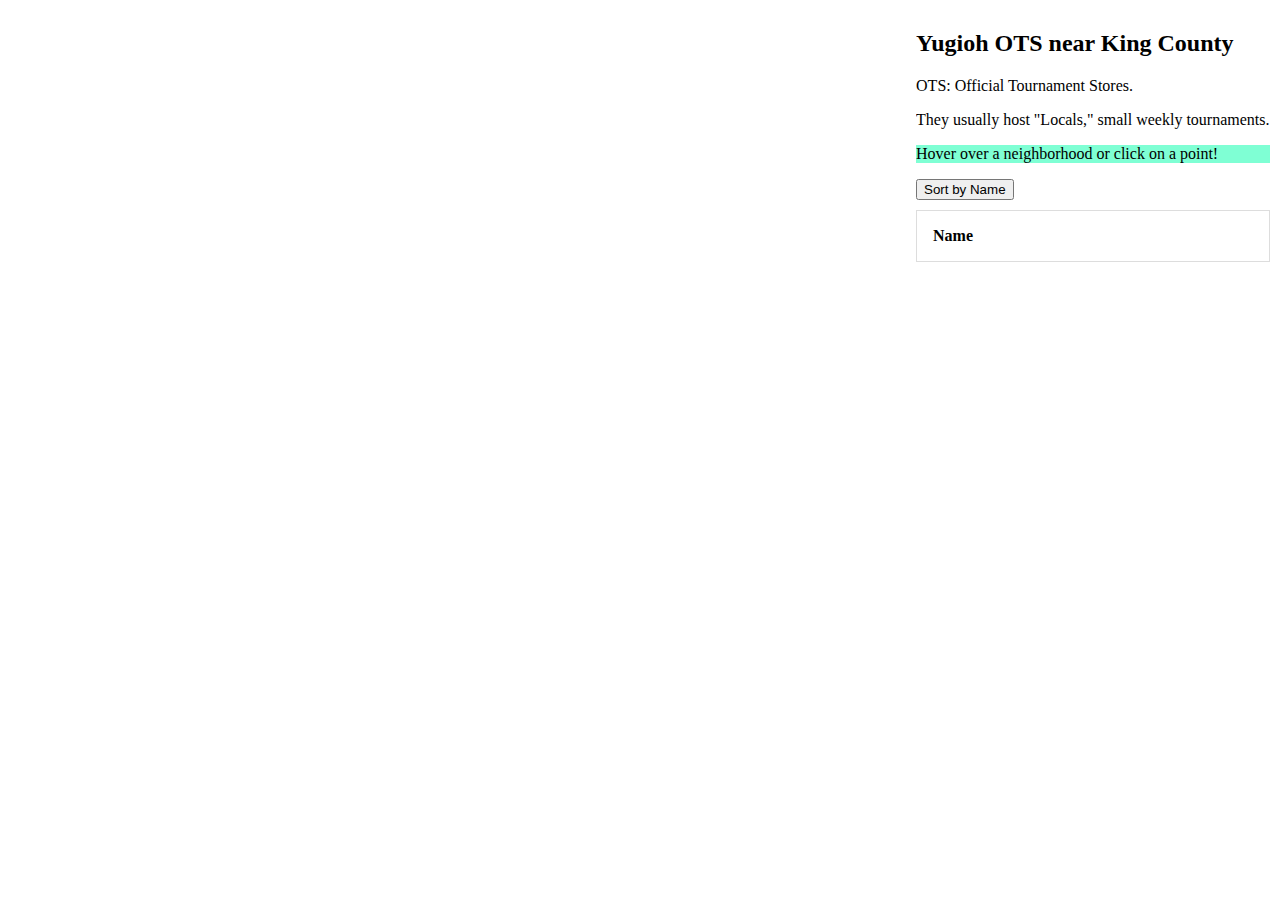
<file: index.html>
<!DOCTYPE html>
<html lang="en-US">
 <head>
    <meta charset="utf-8">
    <title>YGO OTS Stores</title>
    <meta name="viewport" content="initial-scale=1,maximum-scale=1,user-scalable=no">
    <link href="https://api.mapbox.com/mapbox-gl-js/v2.5.0/mapbox-gl.css" rel="stylesheet">
    <script src="https://api.mapbox.com/mapbox-gl-js/v2.5.0/mapbox-gl.js"></script>
    <link rel="stylesheet" href="css/ots.css" />
 </head>
 
 <body>
    <main id="container">
        <div id="map"></div>
        <div id="side-panel">
 
            <h2>Yugioh OTS near King County</h2>
            <p>OTS: Official Tournament Stores.</p>
            <p>They usually host "Locals," small weekly tournaments.</p>
            <div id="text-description">
                <p>Hover over a neighborhood or click on a point!</p>
            </div>
            <button id="sort-button">Sort by Name</button>
 
            <table>
                <tr>
                    <th>Name</th>
                </tr>
            </table>
 
        </div>
        
    </main>
    <script src="js/ots.js"></script>
 </body>   

<html>
</file>
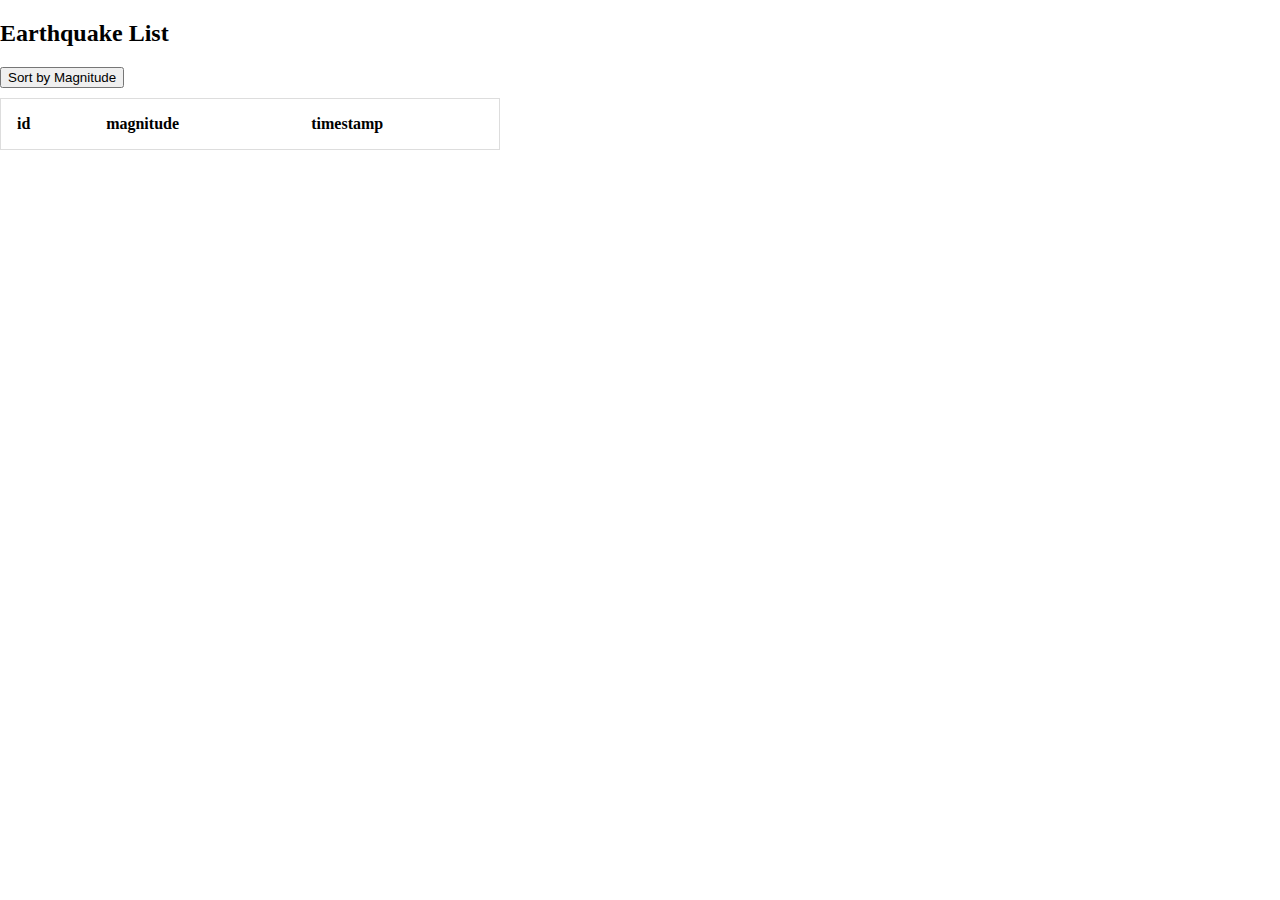
<file: earthquakes.html>
<!DOCTYPE html>
<html lang="en-US">
 <head>
    <meta charset="utf-8">
    <title>Earthquake List</title>
    <meta name="viewport" content="initial-scale=1,maximum-scale=1,user-scalable=no">

    <!-- mapbox stuff-->
    <link href="https://api.mapbox.com/mapbox-gl-js/v2.5.0/mapbox-gl.css" rel="stylesheet">
    <script src="https://api.mapbox.com/mapbox-gl-js/v2.5.0/mapbox-gl.js"></script>

    <!-- link css-->
    <link rel="stylesheet" href="css/earthquakes.css" />
 </head>
 
 <body>
    <main id="container">
        <div id="side-panel">
 
            <h2>Earthquake List</h2>
            <button>Sort by Magnitude</button>
 
            <table>
                <tr>
                    <th>id</th>
                    <th>magnitude</th>
                    <th>timestamp</th>
                </tr>
            </table>
 
        </div>
        <div id="map"></div>
    </main>

    <script src="js/earthquakes.js"></script>
    
 </body>   
<html>
</file>
<file: css/ots.css>
body {
    margin: 0;
    padding: 0;
}

#container {
    display: flex;
    height: 100vh;
    flex-direction: row;
    align-items: stretch;
}

#side-panel {
    flex-basis: 500px;
    overflow-y: scroll;
    margin: 10px;
    z-index: 1;
}

#map {
    flex-grow: 1;
    width: 100%;
}

#text-description {
    background-color: aquamarine;
}

#sort-button {
    margin-bottom: 10px;
}

table {
    border-collapse: collapse;
    border-spacing: 0;
    width: 100%;
    border: 1px solid #ddd;
    z-index: 1;
}

th,
td {
    text-align: left;
    padding: 16px;
}

tr:nth-child(even) {
    background-color: #f2f2f2;
}

/* When the screen is less than 1024 pixels wide, */
@media screen and (max-width: 1024px) {
    /* Hide the side panel */
    #side-panel {
        display: none;
    }
}
</file>
<file: css/earthquakes.css>
body {
    margin: 0;
    padding: 0;
}

#container {
    display: flex;
    height: 100vh;
    flex-direction: row;
    align-items: stretch;
}

#side-panel {
    flex-basis: 500px;
    overflow-y: scroll;
}

#map {
    flex-grow: 1;
}

button {
    margin-bottom: 10px;
}

table {
    border-collapse: collapse;
    border-spacing: 0;
    width: 100%;
    border: 1px solid #ddd;
}

th,
td {
    text-align: left;
    padding: 16px;
}

tr:nth-child(even) {
    background-color: #f2f2f2;
}
</file>
